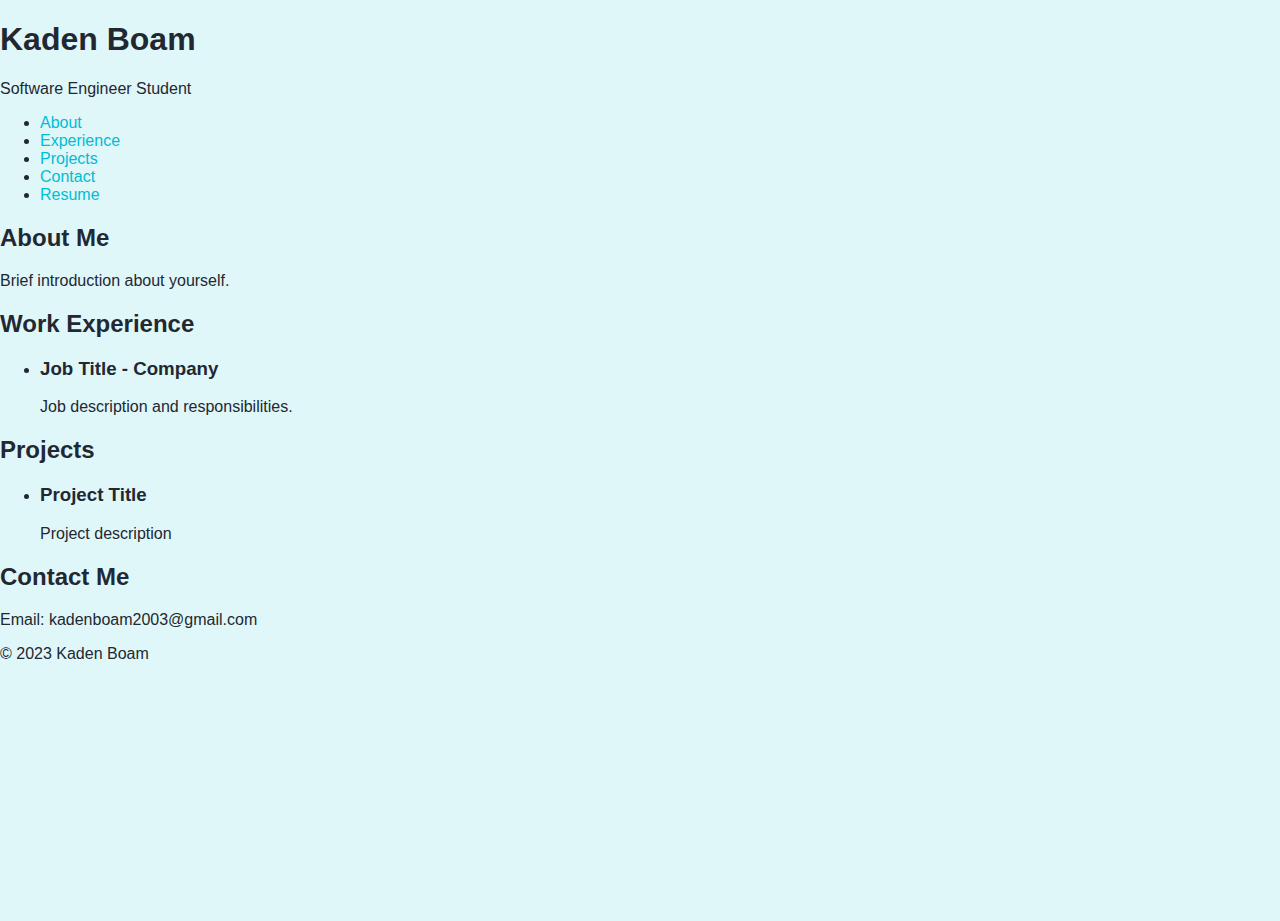
<file: index.html>
<!DOCTYPE html>
<html lang="en">
<head>
    <meta charset="UTF-8">
    <meta name="viewport" content="width=device-width, initial-scale=1.0">
    <title>Resume Website | Home | Kaden</title></title>
    <link rel="stylesheet" href="style.css">
</head>
<body>
    <header>
        <h1>Kaden Boam</h1>
        <p>Software Engineer Student</p>
    </header>
    <nav>
        <ul>
            <li><a href="https://kadenboam.github.io/WDD130/aboutme/index.html">About</a></li>
            <li><a href="#experience">Experience</a></li>
            <li><a href="projects.html">Projects</a></li>
            <li><a href="#contact">Contact</a></li>
            <li><a href="Resume.pdf">Resume</a></li>
        </ul>
    </nav>
    <main>
        <section id="about">
            <h2>About Me</h2>
            <p>Brief introduction about yourself.</p>
        </section>
        <section id="experience">
            <h2>Work Experience</h2>
            <ul>
                <li>
                    <h3>Job Title - Company</h3>
                    <p>Job description and responsibilities.</p>
                </li>
            </ul>
        </section>
        <section id="projects">
            <h2>Projects</h2>
            <ul>
                <li>
                    <h3>Project Title</h3>
                    <p>Project description</p>
                </li>
            </ul>
        </section>
        <section id="contact">
            <h2>Contact Me</h2>
            <p>Email: kadenboam2003@gmail.com</p>
        </section>
    </main>
    <footer>
        <p>&copy; 2023 Kaden Boam</p>
    </footer>
</body>
</html>
</file>
<file: style.css>
:root {
    --bg-light: #e0f7fa;
    --bg-dark: #222831;
    --text-light: #222831;
    --text-dark: #e0f7fa;
    --primary: #00bcd4;
    --transition: background 0.3s, color 0.3s;
}

body {
    background: var(--bg-light);
    color: var(--text-light);
    font-family: 'Segoe UI', Arial, sans-serif;
    transition: var(--transition);
    margin: 0;
    min-height: 100vh;
}

a {
    color: var(--primary);
    text-decoration: none;
    transition: color 0.3s;
}

a:hover {
    text-decoration: underline;
}

.switch-mode {
    position: fixed;
    top: 1rem;
    right: 1rem;
    background: var(--primary);
    color: #fff;
    border: none;
    padding: 0.5rem 1rem;
    border-radius: 2rem;
    cursor: pointer;
    font-size: 1rem;
    transition: background 0.3s;
}

.switch-mode:hover {
    background: #0097a7;
}

/* Dark mode styles */
body.dark-mode {
    background: var(--bg-dark);
    color: var(--text-dark);
}

body.dark-mode a {
    color: var(--primary);
}

body.dark-mode .switch-mode {
    background: #393e46;
    color: var(--primary);
}
</file>
